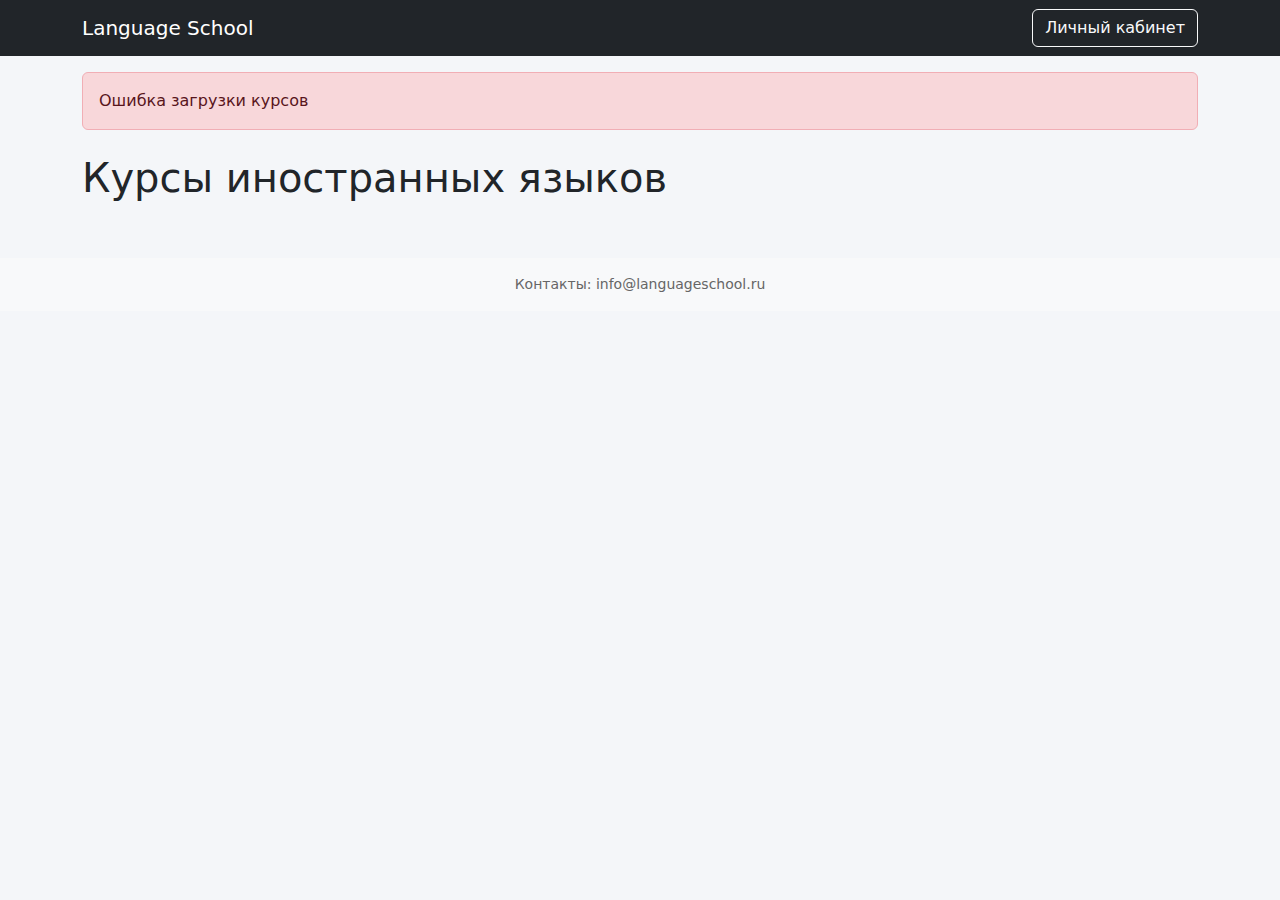
<file: index.html>
<!DOCTYPE html>
<html lang="ru">
<head>
    <meta charset="UTF-8">
    <title>Language School</title>
    <link href="https://cdn.jsdelivr.net/npm/bootstrap@5.3.2/dist/css/bootstrap.min.css" rel="stylesheet">
    <link rel="stylesheet" href="css/style.css">
</head>
<body>

<nav class="navbar navbar-dark bg-dark">
    <div class="container">
        <span class="navbar-brand">Language School</span>
        <a href="profile.html" class="btn btn-outline-light">Личный кабинет</a>
    </div>
</nav>

<div class="container mt-3" id="notifications"></div>

<div class="container mt-4">
    <h1>Курсы иностранных языков</h1>
    <div class="row" id="courses"></div>
</div>

<footer class="bg-light text-center p-3 mt-5">
    Контакты: info@languageschool.ru
</footer>

<script src="js/api.js"></script>
<script src="js/ui.js"></script>
<script src="js/courses.js"></script>
</body>
</html>
</file>
<file: css/style.css>
body {
    background-color: #f4f6f9;
}

.card {
    border-radius: 12px;
}

footer {
    font-size: 14px;
    color: #666;
}
</file>
